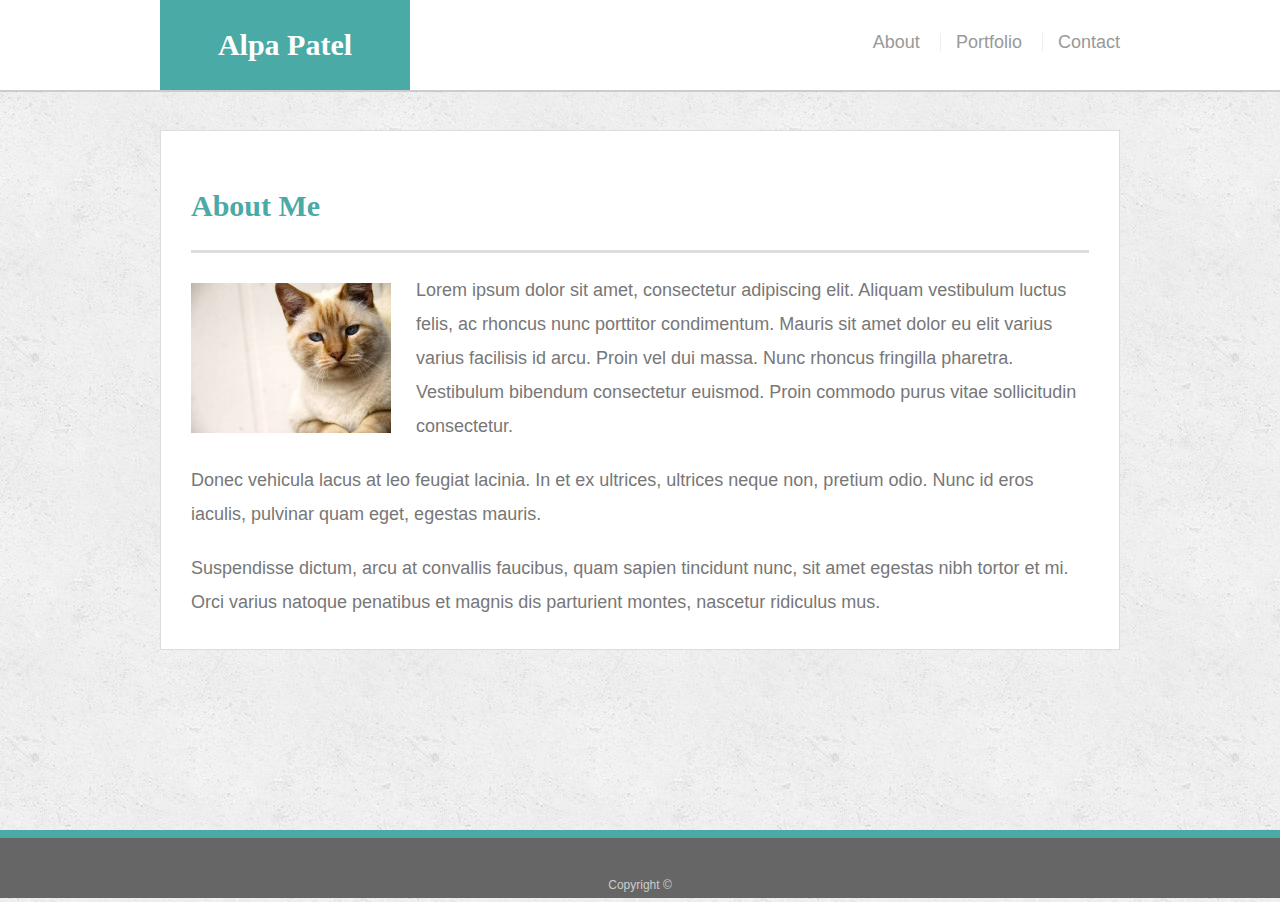
<file: index.html>
<!doctype html>
<html lang="en-us">

<head>
  <meta charset="UTF-8">
  <title>About | Alpa Patel</title>
  <link rel="stylesheet" type="text/css" href="assets/css/style.css">
</head>

<body>

  <header id="masthead">
    <div class="container">
      <a href="index.html" id="logo">Alpa Patel</a>
      <nav>
        <a href="index.html">About</a>
        <a href="portfolio.html">Portfolio</a>
        <a href="contact.html">Contact</a>
      </nav>
    </div>
  </header>

  <div id="main-container" class="container">
    <section class="main-section">
      <h1>About Me</h1>

      <img src="assets/images/cat.jpg" class="auth-image" alt="Your Name">

      <p>Lorem ipsum dolor sit amet, consectetur adipiscing elit. Aliquam vestibulum luctus felis, ac rhoncus nunc porttitor condimentum. Mauris sit amet dolor eu elit varius varius facilisis id arcu. Proin vel dui massa. Nunc rhoncus fringilla pharetra. Vestibulum bibendum consectetur euismod. Proin commodo purus vitae sollicitudin consectetur.</p>

      <p>Donec vehicula lacus at leo feugiat lacinia. In et ex ultrices, ultrices neque non, pretium odio. Nunc id eros iaculis, pulvinar quam eget, egestas mauris.</p>

      <p>Suspendisse dictum, arcu at convallis faucibus, quam sapien tincidunt nunc, sit amet egestas nibh tortor et mi. Orci varius natoque penatibus et magnis dis parturient montes, nascetur ridiculus mus.</p>

    </section>

  </div>

  <footer>
    <div class="container">
      Copyright &copy; 
    </div>
  </footer>
</body>

</html>
</file>
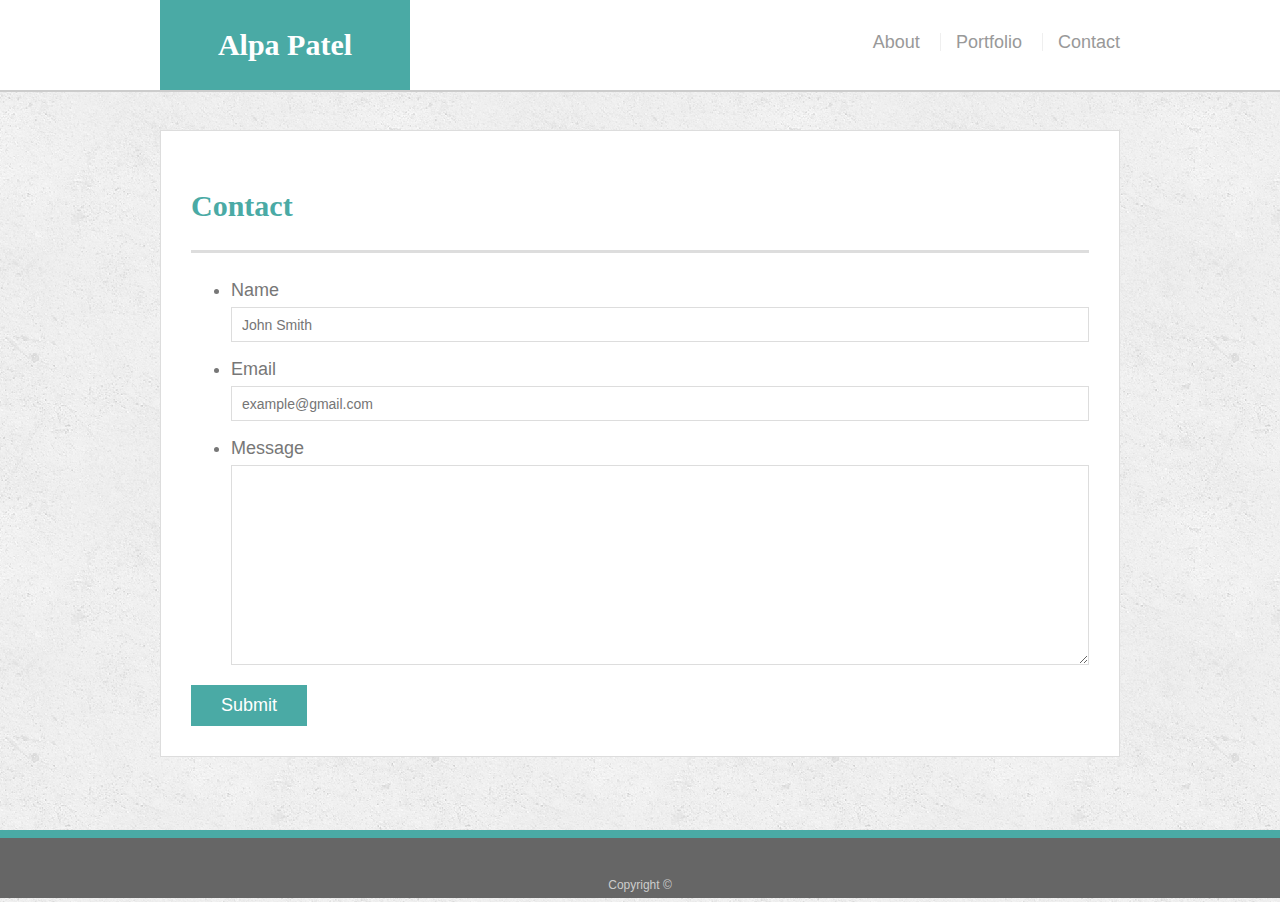
<file: contact.html>
<!doctype html>
<html lang="en-us">

<head>
  <meta charset="UTF-8">
  <title>Contact | Alpa Patel</title>
  <link rel="stylesheet" type="text/css" href="assets/css/style.css">
</head>

<body>

  <header id="masthead">
    <div class="container">
      <a href="index.html" id="logo">Alpa Patel</a>
      <nav>
        <a href="index.html">About</a>
        <a href="portfolio.html">Portfolio</a>
        <a href="contact.html">Contact</a>
      </nav>
    </div>
  </header>

  <div id="main-container" class="container">
    <section class="main-section">
      <h1>Contact</h1>

      <form id="contact-form">
        <ul>
          <li>
            <label for="name">Name</label>
            <input type="text" id="name" name="name" placeholder="John Smith" required="required">
          </li>
          <li>
            <label for="email">Email</label>
            <input type="email" id="email" name="email" placeholder="example@gmail.com" required="required">
          </li>
          <li>
            <label for="message">Message</label>
            <textarea id="message" name="message" required="required"></textarea>
          </li>
        </ul>
        <input type="submit">
      </form>

    </section>

  </div>

  <footer>
    <div class="container">
      Copyright &copy; 
    </div>
  </footer>
</body>

</html>
</file>
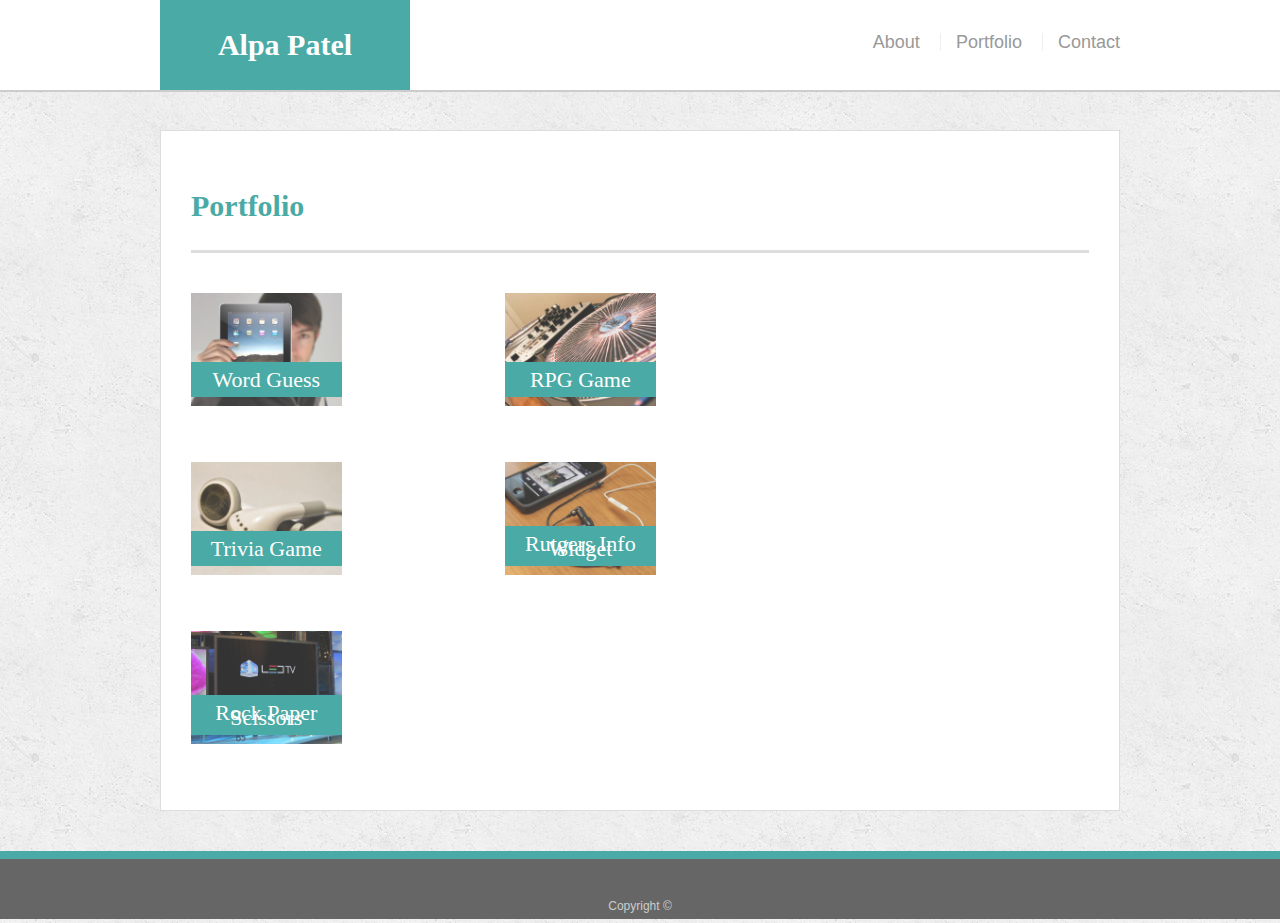
<file: portfolio.html>
<!doctype html>
<html lang="en-us">

<head>
  <meta charset="UTF-8">
  <title>Portfolio | Alpa Patel</title>
  <link rel="stylesheet" type="text/css" href="assets/css/style.css">
</head>

<body>

  <header id="masthead">
    <div class="container">
      <a href="index.html" id="logo">Alpa Patel</a>
      <nav>
        <a href="index.html">About</a>
        <a href="portfolio.html">Portfolio</a>
        <a href="contact.html">Contact</a>
      </nav>
    </div>
  </header>

  <div id="main-container" class="container">
    <section class="main-section">
      <h1>Portfolio</h1>

      <div class="work">
        <img src="assets/images/technics-q-c-640-480-1.jpg" alt="Word Guess">

        <h3>Word Guess</h3>
      </div>
      <div class="work">
        <img src="assets/images/technics-q-c-640-480-2.jpg" alt="RPG Game">

        <h3>RPG Game</h3>
      </div>
      <div class="work">
        <img src="assets/images/technics-q-c-640-480-5.jpg" alt="Trivia Game">

        <h3>Trivia Game</h3>
      </div>
      <div class="work">
        <img src="assets/images/technics-q-c-640-480-7.jpg" alt="Rutgers Info Widget">

        <h3>Rutgers Info Widget</h3>
      </div>
      <div class="work">
        <img src="assets/images/technics-q-c-640-480-9.jpg" alt="Rock Paper Scissors">

        <h3>Rock Paper Scissors</h3>
      </div>

    </section>

  </div>

  <footer>
    <div class="container">
      Copyright &copy;
    </div>
  </footer>
</body>

</html>
</file>
<file: assets/css/style.css>
body {
  font-family: Arial, "Helvetica Neue", Helvetica, sans-serif;
  font-size: 18px;
  line-height: 34px;
  margin:0;
  color: #777777;
  background: url("../images/concrete_seamless.png");
}

* {
  box-sizing: border-box;
}

/* general */

.container {
  width: 100%;
  max-width: 960px;
  margin: 0 auto;
  clear: both;
}

h1,
h2,
h3,
p {
  margin-bottom: 20px;
}

p:last-child {
  margin-bottom: 0;
}

h1,
h2,
h3 {
  font-family: Georgia, Times, "Times New Roman", serif;
  font-weight: 700;
  color: #4aaaa5;
}

h1 {
  padding-bottom: 20px;
  font-size: 30px;
  line-height: 49px;
  border-bottom: 3px solid #dddddd;
}

h2,
h3 {
  font-size: 22px;
}

/* header */

#masthead {
  position: fixed;
  z-index: 99;
  width: 100%;
  margin: 0 0 30px;
  overflow: auto;
  color: #ffffff;
  background: #ffffff;
  border-bottom: 2px solid #cccccc;
}

#logo {
  float: left;
  width: 250px;
  height: 90px;
  font-family: Georgia, Times, "Times New Roman", serif;
  font-size: 30px;
  font-weight: 700;
  line-height: 90px;
  color: #ffffff;
  text-align: center;
  text-decoration: none;
  background: #4aaaa5;
}

nav {
  float: right;
  margin-top: 25px;
}

nav a {
  display: inline-block;
  padding-left: 15px;
  margin-left: 15px;
  line-height: 18px;
  color: #999;
  text-decoration: none;
  border-left: 1px solid #efefef;
}

nav a:first-child {
  border-left: 0 none;
}

/* footer */

footer {
  padding: 30px 0;
  clear: both;
  font-size: 12px;
  color: #ffffff;
  color: #cccccc;
  text-align: center;
  background: #666666;
  border-top: 8px solid #4aaaa5;
  height: 50px;
}

h3, h2 {
  padding-bottom: 20px;
  margin-bottom: 15px;
  line-height: 22px;
  border-bottom: 2px solid #eeeeee;
}

/* main */

#main-container {
  padding-top: 130px;
  min-height: calc(100vh - 70px);
}

.main-section {
  float: left;
  width: 100%;
  max-width: 960px;
  padding: 30px;
  margin: 0 0 40px;
  background: #ffffff;
  border: 1px solid #dddddd;
}

/* portfolio page */

.work {
  position: relative;
  float: left;
  width: 274px;
  margin: 20px 0 25px;
  overflow: auto;
}

.work:nth-child(even) {
  margin-right: 40px;
}

.work img {
  width: 55%;
  height: 65%;
  border: 0 none;
  opacity: 0.8;
}

.work h3 {
  position: absolute;
  bottom: 20px;
  width: 55%;
  padding: 15px;
  margin-bottom: 0;
  font-weight: 200;
  line-height: 5px;
  color: #ffffff;
  text-align: center;
  background: #4aaaa5;
  border-bottom: 0;
}

.auth-image {
  float: left;
  width: 200px;
  height: auto;
  margin-top: 10px;
  margin-right: 25px;
}

/* contact page */

#contact-form ul {
  margin-bottom: 20px;
}

#contact-form li {
  margin-bottom: 10px;
}

label,
input[type=text],
input[type=email],
textarea {
  display: block;
  width: 100%;
}

input[type=text],
input[type=email],
textarea {
  height: 35px;
  padding: 0 10px;
  font-size: 14px;
  border: 1px solid #dddddd;
}

textarea {
  height: 200px;
}

input[type=submit] {
  padding: 10px 30px;
  font-size: 18px;
  color: #ffffff;
  cursor: pointer;
  background: #4aaaa5;
  border: 0 none;
}
</file>
